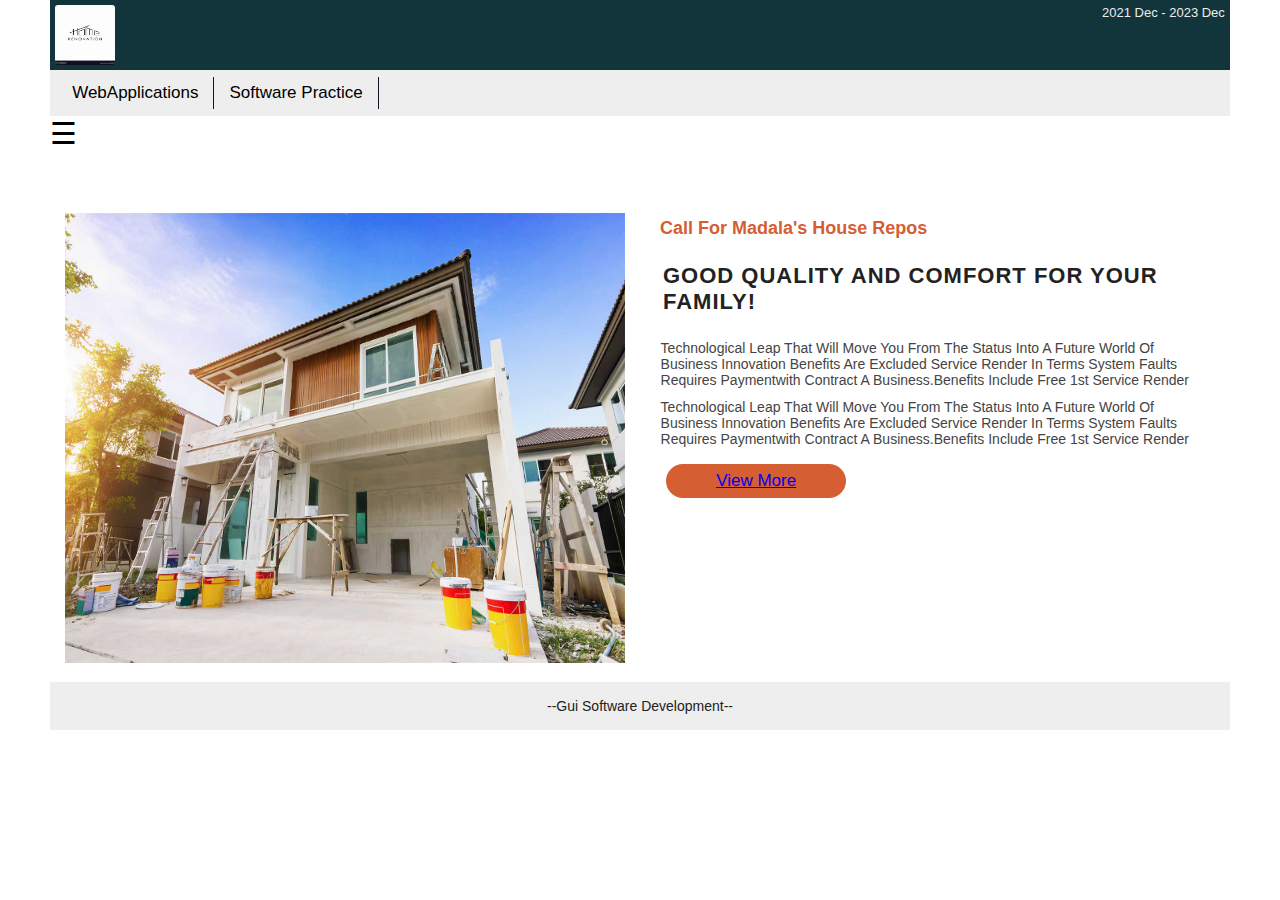
<file: index.html>
<!DOCTYPE html>
<html lang="en">
<head>
    <meta charset="UTF-8">
    <meta name="viewport" content="width=device-width, initial-scale=1.0">
    <title>Home page</title>
</head>
<body>
    <div class="container">
        <!DOCTYPE html>
<html lang="en">
<head>
    <meta charset="UTF-8">
    <meta name="viewport" content="width=device-width, initial-scale=1.0">
    <title>Document</title>
    <link rel="stylesheet" href="index.css">
    <link rel="preconnect" href="https://fonts.googleapis.com">
    <link rel="preconnect" href="https://fonts.gstatic.com" crossorigin>
    <!-- <link rel="stylesheet" href="https://cdn.jsdelivr.net/npm/bootstrap@5.3.2/dist/css/bootstrap.min.css"> -->
    <link rel="stylesheet" href="https://cdnjs.cloudflare.com/ajax/libs/font-awesome/4.7.0/css/font-awesome.min.css"> 
</head>
<body>
    <div class="container">
        <div class="logo">
            <img src="img/logo.jpg" alt="">
            <p>2021 dec - 2023 dec</p>
        </div>
        <div class="logo2">
            <div class="nam">
                <p>webApplications</p>
                <p>software practice</p>
            </div>
           
        </div>
        
        <!-- drop down mwnu -->
        <div class="sidenav" id="mySidenav">
            <a href="#" class="closebtn" onclick="closeNav()">&times;</a>
            <br>
            <div class="link">
                <img src="img/home.jpg" alt=""> <a href="index.html">home</a>
                </div>
        <div class="link">
        <img src="img/houserepo.jpg" alt=""> <a href="status.html">reposesed-houses</a>
        </div>
        <div class="link">
            <img src="img/housesell.jpg" alt=""> <a href="houses.html">listings</a>
        </div>
        </div>
        <span class="menu-logo" onclick="openNav()" style="font-size: 30px;cursor: pointer;">&#9776;</span>
        
<!--  -->

<div class="wrap-container">
    <div class="wrap-about">
        <div class="image-class">
            <img src="img/AdPic.jpg" alt="">
        </div>
        <div class="content-class">
            <div class="content-section">
                <h3>Call for madala's house repos</h3>
                <h1>good quality and comfort for your family!</h1>
                <p>technological leap that will move you from the status into a future world of business innovation
                    benefits are excluded service render in terms system faults requires paymentwith contract a 
                    business.benefits include free 1st service render</p>
                <p>technological leap that will move you from the status into a future world of business innovation
                    benefits are excluded service render in terms system faults requires paymentwith contract a 
                    business.benefits include free 1st service render</p>
            </div>
            <button><a href="status.html">View more</a></button>
        </div>
    </div>
</div>
<!--  -->

<div class="footer">
    <p>--gui software development--</p>
</div>
</div>
<script src="index.js"></script>
</body>
</html>
</file>
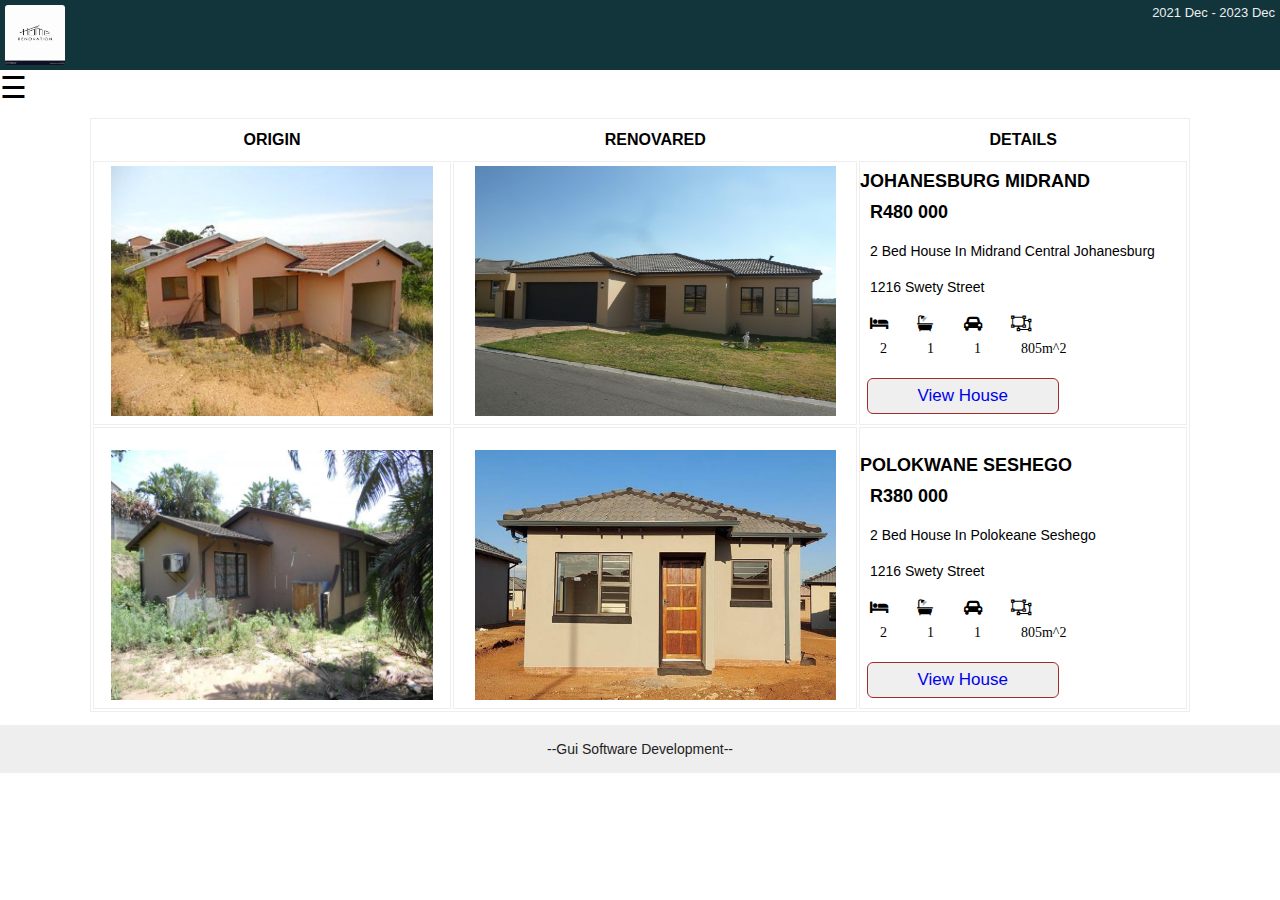
<file: houses.html>
<!DOCTYPE html>
<html lang="en">
<head>
    <meta charset="UTF-8">
    <meta name="viewport" content="width=device-width, initial-scale=1.0">
    <link rel="stylesheet" href="houses.css">
    <link rel="stylesheet" href="https://cdnjs.cloudflare.com/ajax/libs/font-awesome/4.7.0/css/font-awesome.min.css"> 
    <title>Document</title>
</head>
<body>
    <div class="container">
        <div class="logo">
            <img src="img/logo.jpg" alt="">
            <p>2021 dec - 2023 dec</p>
        </div>
      
        
        <!-- drop down mwnu -->
        <div class="sidenav" id="mySidenav">
            <a href="#" class="closebtn" onclick="closeNav()">&times;</a>
            <br>
            <div class="link">
                <img src="img/home.jpg" alt=""> <a href="index.html">home</a>
                </div>
        <div class="link">
        <img src="img/houserepo.jpg" alt=""> <a href="status.html">reposesed-houses</a>
        </div>
        <div class="link">
            <img src="img/housesell.jpg" alt=""> <a href="houses.html">listings</a>
        </div>
        </div>
        <span class="menu-logo" onclick="openNav()" style="font-size: 30px;cursor: pointer;">&#9776;</span>

        <!-- table -->
         <div class="table-container">
            <table>
                <tr>
                    <th>origin</th>
                    <th>renovared</th>
                    <th>details</th>
                </tr>
                <tr>
                    <td><img src="img/house1.jpg" alt=""></td>
                    <td><img src="img/house1Reno.jpg" alt=""></td>
                    <td>
                        <h1>Johanesburg Midrand</h1>
                        <h2>R480 000 </h2>
                        <p>2 bed house in midrand central Johanesburg</p>
                        <p>1216 swety street</p>
                        <div class="icons">
                            <div class="icon-detail">
                                <i class="fa fa-bed"><p>2</p></i>
                                <i class="fa fa-bath"><p>1</p></i>
                                <i class="fa fa-car"><p>1</p></i>
                                <i class="fa fa-object-ungroup"><p>805m^2</p></i>
                            </div>
                        </div>
                        <button><a href="prop1.html">view house</a></button>
                    </td>
                </tr>
                
                <!--  -->
                <tr style="padding-top: 4%;">
                    
                    <td>
                        <br>
                        <img src="img/house3.jpg" alt=""></td>
                    <td><br><img src="img/op.jpg" alt=""></td>
                    <td>
                        <br>
                        <h1>Polokwane seshego</h1>
                        <h2>R380 000 </h2>
                        <p>2 bed house in polokeane seshego</p>
                        <p>1216 swety street</p>
                        <div class="icons">
                            <div class="icon-detail">
                                <i class="fa fa-bed"><p>2</p></i>
                                <i class="fa fa-bath"><p>1</p></i>
                                <i class="fa fa-car"><p>1</p></i>
                                <i class="fa fa-object-ungroup"><p>805m^2</p></i>
                            </div>
                        </div>
                        <button><a href="prop2.html">view house</a></button>
                    </td>
                </tr>
            </table>
         </div>
         <div class="footer">
            <p>--gui software development--</p>
        </div>
    </div>
    <script src="houses.js"></script>
</body>
</html>
</file>
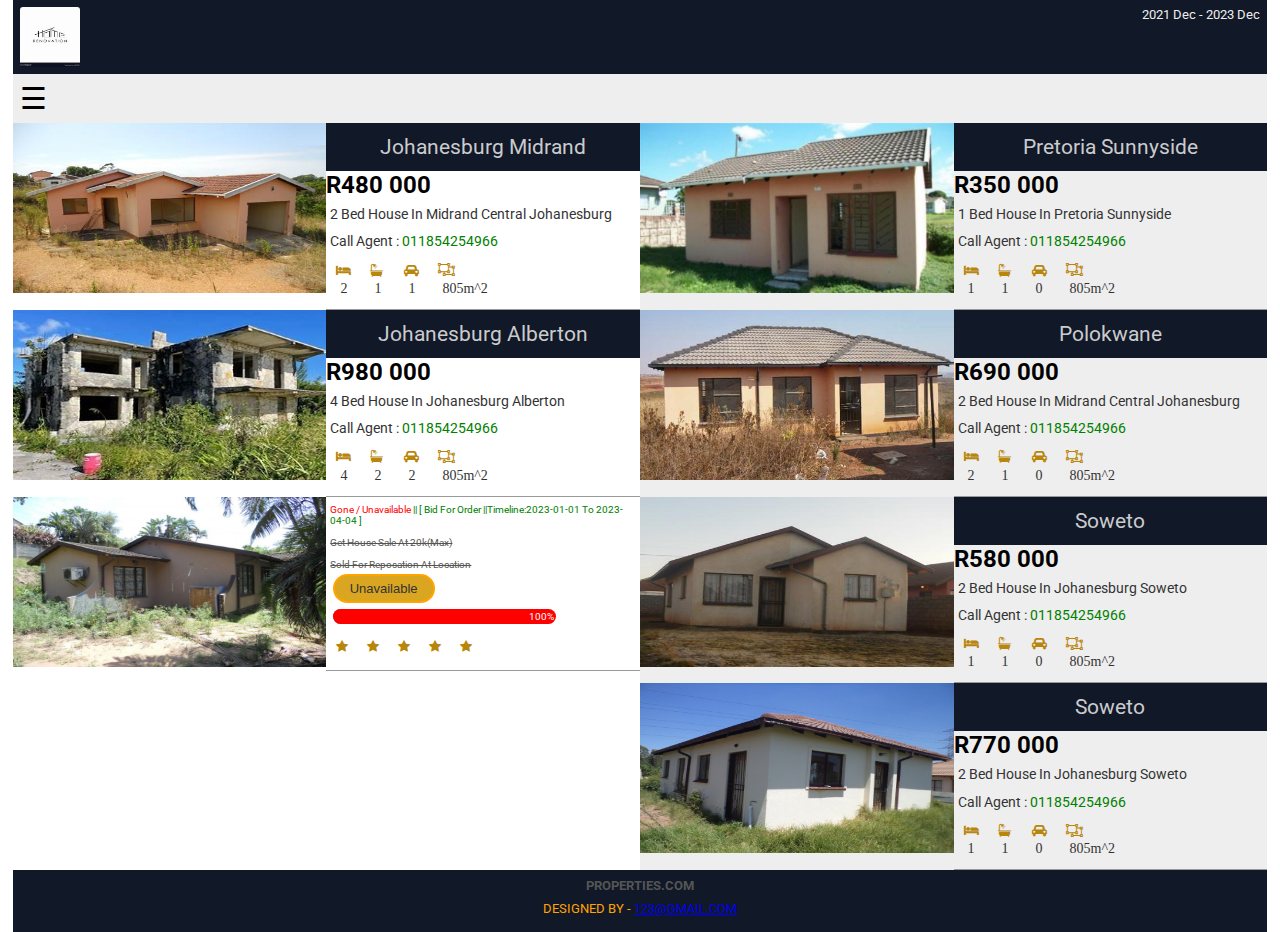
<file: status.html>
<!DOCTYPE html>
<html lang="en">
<head>
    <meta charset="UTF-8">
    <meta name="viewport" content="width=device-width, initial-scale=1.0">
    <title>check status of products</title>
    <link rel="stylesheet" href="status.css">
    <link rel="stylesheet" href="https://cdnjs.cloudflare.com/ajax/libs/font-awesome/4.7.0/css/font-awesome.min.css">
</head>
<body>
    <div class="container">
        <div class="logo">
            <img src="img/logo.jpg" alt="">
            <p>2021 dec - 2023 dec</p>
        </div>
        <div class="logo2">
            <div class="nam">
       <!-- drop down mwnu -->
       <div class="sidenav" id="mySidenav">
        <a href="#" class="closebtn" onclick="closeNav()">&times;</a>
        <br>
        <div class="link">
            <img src="img/home.jpg" alt=""> <a href="index.html">home</a>
            </div>
        <div class="link">
             <img src="img/houserepo.jpg" alt=""> <a href="status.html">reposesed-houses</a>
        </div>
    <div class="link">
        <img src="img/housesell.jpg" alt=""><a href="houses.html">listings</a>
    </div>
 
   
    </div>
    <span class="menu-logo" onclick="openNav()" style="font-size: 30px;cursor: pointer;">&#9776;</span>
    </div>
    </div>
    <!--  -->
        <!--  -->
        <div class="products-main">
       <div class="availables">
        <div class="supply-container">
           
            <div class="sides-container">
                <div class="left-side">
                   <img src="img/house1.jpg" alt="">
                </div>
                <div class="right-side">
                    <h1>Johanesburg Midrand</h1>
                    <h2>R480 000 </h2>
                    <p>2 bed house in midrand central Johanesburg</p>
                    <p>call agent : <span style="color: green;">011854254966</span></p>
                    <div class="icons">
                        <div class="icon-detail">
                            <i class="fa fa-bed"><p>2</p></i>
                            <i class="fa fa-bath"><p>1</p></i>
                            <i class="fa fa-car"><p>1</p></i>
                            <i class="fa fa-object-ungroup"><p>805m^2</p></i>
                        </div>
                    </div>
                </div>
            </div>
            <div class="sides-container">
                <div class="left-side">
                   <img src="img/house2.jpg" alt="">
                </div>
                <div class="right-side">
                    <h1>Johanesburg Alberton</h1>
                    <h2>R980 000 </h2>
                    <p>4 bed house in Johanesburg Alberton</p>
                    <p>call agent : <span style="color: green;">011854254966</span></p>
                    <div class="icons">
                        <div class="icon-detail">
                            <i class="fa fa-bed"><p>4</p></i>
                            <i class="fa fa-bath"><p>2</p></i>
                            <i class="fa fa-car"><p>2</p></i>
                            <i class="fa fa-object-ungroup"><p>805m^2</p></i>
                        </div>
                    </div>
                </div>
            </div>
            <div class="sides-container">
                <div class="left-side">
                   
                   <img src="img/house3.jpg" alt="">
                  
                </div>
                <div class="right-side">
                    <p style="font-size: 10px;color: red;">gone / unavailable <span style="color: green;font-size: 10px;">|| [ bid for order ||timeline:2023-01-01 to 2023-04-04 ]</span></p>
                    <p style="font-size: 10px;"><del>get house sale at 20k(max)</del></p>
                    <p style="font-size: 10px;"><del>sold for reposation at location</del></p>
                    <div class="button">
                        <button style="font-size: 13px;">unavailable</button>
                        <!-- <button><a href="mail.html">bid harvest</a></button> -->
                    </div>
                    <div class="tomato-container plastic" >
                        <div class="sales" style="width: 100%;background-color: red;">100%</div>
                    </div>
                    <div class="icons">
                        <i class=" fa fa-star"></i>
                        <i class=" fa fa-star"></i>
                        <i class=" fa fa-star"></i>
                        <i class=" fa fa-star"></i>
                        <i class=" fa fa-star"></i>
                    </div>
                </div>
            </div>
            <!--  -->
        </div>
        </div>
        <div class="availables2">
        <div class="supply-container">
           
            <div class="sides-container">
                <div class="left-side">
                   <img src="img/house4.jpg" alt="">
                </div>
                <div class="right-side">
                    <h1>Pretoria sunnyside</h1>
                    <h2>R350 000 </h2>
                    <p>1 bed house in Pretoria sunnyside </p>
                    <p>call agent : <span style="color: green;">011854254966</span></p>
                    <div class="icons">
                        <div class="icon-detail">
                            <i class="fa fa-bed"><p>1</p></i>
                            <i class="fa fa-bath"><p>1</p></i>
                            <i class="fa fa-car"><p>0</p></i>
                            <i class="fa fa-object-ungroup"><p>805m^2</p></i>
                        </div>
                    </div>
                </div>
            </div>
            <div class="sides-container">
                <div class="left-side">
                   <img src="img/house5.jpg" alt="">
                </div>
                <div class="right-side">
                    <h1>polokwane</h1>
                    <h2>R690 000 </h2>
                    <p>2 bed house in midrand central Johanesburg</p>
                    <p>call agent : <span style="color: green;">011854254966</span></p>
                    <div class="icons">
                        <div class="icon-detail">
                            <i class="fa fa-bed"><p>2</p></i>
                            <i class="fa fa-bath"><p>1</p></i>
                            <i class="fa fa-car"><p>0</p></i>
                            <i class="fa fa-object-ungroup"><p>805m^2</p></i>
                        </div>
                    </div>
                </div>
            </div>
            <div class="sides-container">
                <div class="left-side">
                   <img src="img/house6.jpg" alt="">
                </div>
                <div class="right-side">
                    <h1>soweto</h1>
                    <h2>R580 000 </h2>
                    <p>2 bed house in Johanesburg soweto</p>
                    <p>call agent : <span style="color: green;">011854254966</span></p>
                    <div class="icons">
                        <div class="icon-detail">
                            <i class="fa fa-bed"><p>1</p></i>
                            <i class="fa fa-bath"><p>1</p></i>
                            <i class="fa fa-car"><p>0</p></i>
                            <i class="fa fa-object-ungroup"><p>805m^2</p></i>
                        </div>
                    </div>
                </div>
            </div>
            <div class="sides-container">
                <div class="left-side">
                   <img src="img/house7.jpg" alt="">
                </div>
                <div class="right-side">
                    <h1>soweto</h1>
                    <h2>R770 000 </h2>
                    <p>2 bed house in Johanesburg soweto</p>
                    <p>call agent : <span style="color: green;">011854254966</span></p>
                    <div class="icons">
                        <div class="icon-detail">
                            <i class="fa fa-bed"><p>1</p></i>
                            <i class="fa fa-bath"><p>1</p></i>
                            <i class="fa fa-car"><p>0</p></i>
                            <i class="fa fa-object-ungroup"><p>805m^2</p></i>
                        </div>
                    </div>
                </div>
            </div>
        </div>
       </div> 

       
        </div>
        <div class="footer">
            <h1>properties.com</h1>
              <p>Designed By - <a href="#">123@gmail.com</a></p>
          </div>
    </div>
    <script src="status.js"></script>
</body>
</html>
</file>
<file: index.css>
*{
    margin: 0;
    padding: 0;
}
.container{
    margin: 0% 2%;
    /* border: 2px solid black; */
    font-family: "Roboto", sans-serif;
  font-weight: 400;
  font-style: normal;
}
@media (max-width:500px){
    .container{
   margin: 1% 1%;
    }
 }
.logo{
    display: flex;
    justify-content: space-between;
    padding: 5px;
    background-color: #12343b;
}
.logo img{
    width: 60px;
    height: 60px;
    border-radius: 3px;
}
.logo p{
    color: #eee;
    font-size: 13px;
    text-transform: capitalize;
}
.logo2{
    display: flex;
    justify-content: space-between;
    padding: 7px;
    background-color: #eee;
  
}
@media (max-width:500px){
    .logo2{
        display:none;
        width: 100%;
    }
}
.nam {
    display: flex;
    justify-content: space-between;
}
@media (max-width:500px){
    .nam{
        justify-content: center;
     
    }
}
.nam p{
    font-size: 17px;
    border-right: 1px solid #111827;
    text-transform: capitalize;
    padding: 6px 15px;
}
.nam-link{
    display: flex;
}
@media (max-width:500px){
    .nam-link{
      margin-top: 2%;
    }
}
.nam-link a{
    padding: 6px 15px;
    text-decoration: none;
    color: #444;
    font-size: 18px;
}
@media (max-width:500px){
    .nam-link a{
        border: 1px solid #888;
        background-color: #EEE;
        font-size: 14px;
        text-transform: capitalize;
        padding: 4px;
        font-weight: 300;
    }
}
/* nav menu */
/*  */
.menu-logo{
    display: block;
}
@media (max-width:500px){
    .menu-logo{
    display: block;
    }
 }
 .sidenav{
    height: 100%;
    width: 0;
    position: absolute;
    overflow-x: hidden;
    z-index: 1;
    top: 10%;
    left:1%;
    background-color: #eee;
    transition: 0.5s;
    display: block;
    padding-top: 60px;
 }
 @media (max-width:500px){
    .sidenav{
        display: block;
    }
 }
 
.sidenav .closebtn{
        position: absolute;
        top: 0%;
        right: 0px;
        font-size: 36px;
        margin-left: 10px;
        color:#eee;
        text-align: right;
        width: fit-content;
        background-color: rgb(215, 80, 80);
        border: 2px solid rgb(215, 80, 80);
        
}
@media (max-width:500px){
    .sidenav .closebtn{
        top: 0%;
        right:0px;
        font-size: 36px;
        margin-left: 10px;
        color:#eee;
        text-align: right;
        width: fit-content;
        background-color: rgb(215, 80, 80);
        border: 2px solid rgb(215, 80, 80);
    }
 }
 .sidenav .link{
    padding: 14px;
    border-bottom: 0.2px solid #dddddd;
    width: 98%;
    margin-top: 1%;
    display: flex;
    justify-content: center;
 }
 @media (max-width:500px){
    .sidenav .link{
    padding: 6px;
    border-bottom: 0.2px solid #dddddd;
    margin-top: 0%;
    }
 }

.sidenav a{
   
    font-size: 19px;
    text-transform: capitalize;
    font-family: Cambria, Cochin, Georgia, Times, 'Times New Roman', serif;
    font-weight: 400;
    /* color:#333; */
    text-decoration: none;
    text-align: left;
    align-items: left;
    padding: 10px;
    width: 100%;
    padding-top: 1%;
    color: #444;
    
    
}
@media (max-width:500px){
    .sidenav a{
       display: block;
       margin-top: 1%;
       padding: 17px; 
       color: #555;
       border-bottom: 0.2px solid #eee;
       /* background-color: #EEE; */
       text-align: left;
    }
}
.sidenav .link:hover{
    /* text-decoration: underline; */
    color: #f1f1f1;
    background-color: royalblue;
}
@media (max-width:500px){
    .sidenav .link:hover{
   background-color: #ffff;
   color: #eee;
    }
 }
.sidenav .link img{
    width: 40px;
    height: 40px;
    border-radius: 100px;
}

/* wrap image content css code goes here */

.wrap-container{
    width: 100%;
    margin-top: 4%;
}
.wrap-about{
    width: 100%;
    display: flex;
}
@media (max-width:500px){
    .wrap-about{
        display: block;
    }
}
.image-class{
    width: 50%;
    padding: 15px;
}
@media (max-width:500px){
    .image-class{
        width: 98%;
        padding-bottom: 3%;
    }
}
.image-class img{
    width: 100%;
    height: 50vh;
}
@media (max-width:500px){
    .image-class{
        width: 98%;
        height: 40vh;
    }
}
.content-class{
    width: 50%;
    padding: 15px;
}
@media (max-width:500px){
    .content-class{
        width: 100%;
        margin-top: 3%;
    }
}
.content-section{
    width: 100%;
}
@media (max-width:500px){
    .content-section{
        padding-top: 3%;
    }
}
.content-section h3{
    text-transform: capitalize;
    font-size: 18px;
    padding: 5px;
    text-align: left;
    font-family:'Roboto', sans-serif;
    color: rgb(213, 94, 50);
}
@media (max-width:500px){
    .content-section h3{
        margin-top: 6%;
    }
}
.content-section h1{
    text-align: left;
    text-transform: uppercase;
    font-size: 22px;
    padding: 8px;
    font-weight: 600;
    font-family:'Roboto', sans-serif;
    color:#222;
    letter-spacing: 1px;
    margin-bottom: 3%;
    margin-top: 2%; 
}
.content-section p{
    margin: 2% 1%;
    text-align: left;
    font-family:'Roboto', sans-serif;
    font-weight: 400;
    text-transform: capitalize;
    font-size: 14px;
    color:#444;
}
.content-class button{
    font-size: 17px;
    text-transform: capitalize;
    font-family:'Roboto', sans-serif;
    background-color:rgb(213, 94, 50);
    border: rgb(213, 94, 50);
    color: #ffffffff;
    border-radius: 100px;
    padding: 7px 50px;
    margin-top: 1%;
    margin-left: 2%;
}

/*  */
.footer{
    padding: 10px;
    background-color: #eee;
  
}
.footer p{
    padding: 6px;
    text-transform: capitalize;
    font-size: 14px;
    text-align: center;
    color: #222;
}
</file>
<file: houses.css>
*{
    margin: 0;
    padding: 0;
}
.container{
    margin: 0% 0%;
    width: 100%;
    /* border: 2px solid black; */
    font-family: "Roboto", sans-serif;
  font-weight: 400;
  font-style: normal;
}
.logo{
    display: flex;
    justify-content: space-between;
    padding: 5px;
    background-color: #12343b;
}
.logo img{
    width: 60px;
    height: 60px;
    border-radius: 3px;
}
.logo p{
    color: #eee;
    font-size: 13px;
    text-transform: capitalize;
}

/* nav menu */
/*  */
.menu-logo{
    display: block;
}
@media (max-width:500px){
    .menu-logo{
    display: block;
    }
 }
 .sidenav{
    height: 100%;
    width: 0;
    position: absolute;
    overflow-x: hidden;
    z-index: 1;
    top: 10%;
    left:1%;
    background-color: #eee;
    transition: 0.5s;
    display: block;
    padding-top: 60px;
 }
 @media (max-width:500px){
    .sidenav{
        display: block;
        justify-content: left;
        left: 0%;
    }
 }
 
.sidenav .closebtn{
        position: absolute;
        top: 0%;
        right: 0px;
        font-size: 36px;
        margin-left: 10px;
        color:#eee;
        text-align: right;
        width: fit-content;
        background-color: rgb(215, 80, 80);
        border: 2px solid rgb(215, 80, 80);
        
}
@media (max-width:500px){
    .sidenav .closebtn{
        top: 0%;
        right:0px;
        font-size: 36px;
        margin-left: 10px;
        color:#eee;
        text-align: right;
        width: fit-content;
        background-color: rgb(215, 80, 80);
        border: 2px solid rgb(215, 80, 80);
    }
 }
 .sidenav .link{
    padding: 14px;
    border-bottom: 0.2px solid #dddddd;
    width: 98%;
    margin-top: 1%;
    display: flex;
    justify-content: center;
 }
 @media (max-width:500px){
    .sidenav .link{
    padding: 6px;
    border-bottom: 0.2px solid #dddddd;
    margin-top: 0%;
    }
 }

.sidenav a{
   
    font-size: 19px;
    text-transform: capitalize;
    font-family: Cambria, Cochin, Georgia, Times, 'Times New Roman', serif;
    font-weight: 400;
    /* color:#333; */
    text-decoration: none;
    text-align: left;
    align-items: left;
    padding: 10px;
    width: 100%;
    padding-top: 1%;
    color: #444;
    
    
}
@media (max-width:500px){
    .sidenav a{
       display: block;
       margin-top: 1%;
       padding: 17px; 
       color: #555;
       border-bottom: 0.2px solid #eee;
       /* background-color: #EEE; */
       text-align: left;
    }
}
.sidenav .link:hover{
    /* text-decoration: underline; */
    color: #f1f1f1;
    background-color: royalblue;
}
@media (max-width:500px){
    .sidenav .link:hover{
   background-color: #ffff;
   color: #eee;
    }
 }
.sidenav .link img{
    width: 40px;
    height: 40px;
    border-radius: 100px;
}
/*  */

.table-container{
   margin: 1% 7%;
}
@media (max-width:500px){
    .table-container{
        margin: 1% 10%;
    }
 }
table{
    border: 0.2px solid #eee;
    width: 100%;
}
@media (max-width:500px){
    table{
        display: block;
        width: 100%;
    }
 }
table th{
    padding: 10px;
    text-transform: uppercase;
}
@media (max-width:500px){
    table th{
    display: none;
        
    }
 }
 table tr{
    width: 100%;
 }
 @media (max-width:500px){
    table tr{
        width: 100%;
    }
 }
table td{
    border: 0.2px solid #eee; 
}
@media (max-width:500px){
    table td{
        display: block;
        width: 100%;
     
    }
 }
table td img{
    width: 90%;
    height: 250px;
    margin: 1% 5%;
}
@media (max-width:500px){
    table td img{
        width: 100%;
        margin: 0% 0%;
        height: 220px;
    }
 }
td h1{
    text-align: left;
    font-size: 18px;
    text-transform: uppercase;
}
td h2{
    text-align: left;
    font-size: 18px;
    text-transform: capitalize;
    padding: 10px;
}
td p{
    font-size: 14px;
    text-transform: capitalize;
    padding: 10px;
}
td button{
    font-size: 17px;
    text-transform: capitalize;
    font-family:'Roboto', sans-serif;
    /* background-color:rgb(213, 94, 50); */
    border: 1px solid brown;
    color: #ffffffff;
    border-radius: 6px;
    padding: 7px 50px;
    margin-top: 1%;
    margin-left: 2%;
}
td button a{
    text-decoration: none;
}
.icons{
    width: 60%;
}
.icon-detail {
    display: flex;
    justify-content: space-between;
}
.icon-detail i{
    padding: 10px;
}
.icon-detail i p{
    padding-top: 10px;
}
/*  */
.footer{
    padding: 10px;
    background-color: #eee;
  
}
.footer p{
    padding: 6px;
    text-transform: capitalize;
    font-size: 14px;
    text-align: center;
    color: #222;
}
</file>
<file: status.css>
@import url('https://fonts.googleapis.com/css2?family=Roboto:ital,wght@0,100;0,400;0,500;1,300&display=swap');
*{
    margin: 0;
    padding: 0;
}
.container{
    margin: 0% 1%;
    font-family: 'Roboto', sans-serif;
}
.logo{
    display: flex;
    justify-content: space-between;
    padding: 7px;
    background-color: #111827;
}
.logo img{
    width: 60px;
    height: 60px;
    border-radius: 3px;
}
.logo p{
    color: #eee;
    font-size: 13px;
    text-transform: capitalize;
}
.logo2{
    display: flex;
    justify-content: space-between;
    padding: 7px;
    background-color: #eee;
    
}
@media (max-width:500px){
    .logo2{
        display: block;
        width: 100%;
    }
}
.nam {
    display: flex;
    justify-content: space-between;
}
@media (max-width:500px){
    .nam{
        justify-content: left;
     
    }
}
.nam p{
    font-size: 17px;
    border-right: 1px solid #111827;
    text-transform: capitalize;
    padding: 6px 15px;
}
.nam-link{
    display: flex;
}
@media (max-width:500px){
    .nam-link{
      margin-top: 2%;
    }
}
.nam-link a{
    padding: 6px 15px;
    text-decoration: none;
    color: #444;
    font-size: 18px;
}
@media (max-width:500px){
    .nam-link a{
        border: 1px solid #888;
        background-color: #EEE;
        font-size: 14px;
        text-transform: capitalize;
        padding: 4px;
    }
}
/* nav menu */
/*  */
.menu-logo{
    display: block;
}
@media (max-width:500px){
    .menu-logo{
    display: block;
    }
 }
 .sidenav{
    height: 100%;
    width: 0;
    position: absolute;
    overflow-x: hidden;
    z-index: 1;
    top: 10%;
    left:1%;
    background-color: #eee;
    transition: 0.5s;
    display: block;
    padding-top: 60px;
 }
 @media (max-width:500px){
    .sidenav{
        display: block;
    }
 }
 
.sidenav .closebtn{
        position: absolute;
        top: 0%;
        right: 0px;
        font-size: 36px;
        margin-left: 10px;
        color:#eee;
        text-align: right;
        width: fit-content;
        background-color: rgb(215, 80, 80);
        border: 2px solid rgb(215, 80, 80);
        
}
@media (max-width:500px){
    .sidenav .closebtn{
        top: 0%;
        right:0px;
        font-size: 36px;
        margin-left: 10px;
        color:#eee;
        text-align: right;
        width: fit-content;
        background-color: rgb(215, 80, 80);
        border: 2px solid rgb(215, 80, 80);
    }
 }
 .sidenav .link{
    padding: 14px;
    border-bottom: 0.2px solid #dddddd;
    width: 98%;
    margin-top: 1%;
    display: flex;
    justify-content: center;
 }
 @media (max-width:500px){
    .sidenav .link{
    padding: 6px;
    border-bottom: 0.2px solid #dddddd;
    margin-top: 0%;
    }
 }

.sidenav a{
   
    font-size: 19px;
    text-transform: capitalize;
    font-family: Cambria, Cochin, Georgia, Times, 'Times New Roman', serif;
    font-weight: 400;
    /* color:#333; */
    text-decoration: none;
    text-align: left;
    align-items: left;
    padding: 10px;
    width: 100%;
    padding-top: 1%;
    color: #444;
    
    
}
@media (max-width:500px){
    .sidenav a{
       display: block;
       margin-top: 1%;
       padding: 17px; 
       color: #555;
       border-bottom: 0.2px solid #eee;
       /* background-color: #EEE; */
       text-align: left;
    }
}
.sidenav .link:hover{
    /* text-decoration: underline; */
    color: #f1f1f1;
    background-color: royalblue;
}
@media (max-width:500px){
    .sidenav .link:hover{
   background-color: #ffff;
   color: #eee;
    }
 }
.sidenav .link img{
    width: 40px;
    height: 40px;
    border-radius: 100px;
}

/*  */
.products-main{
    display: flex;
    /* border: 2px solid red; */
    width: 100%;
    margin-top: 0%;
}
@media (max-width:500px){
    .products-main{
        display: block;
    }
}
.availables{
    /* width: 100%; */
    /* border: 2px solid red; */
    display: flex;
    width: 50%;
    margin: 0%;
}
@media (max-width:500px){
    .availables{
       width: 100%;
    }
}
.availables2{
    /* width: 100%; */
    display: flex;
    width: 50%;
    margin: 0%;
    background-color: #eee;
}
@media (max-width:500px){
    .availables2{
       width: 100%;
    }
}
.supply-container h1{
  
    text-transform: capitalize;
    font-size: 21px;
    color: rgb(201, 203, 205);
    text-align:center;
    margin-top: 0%;
    font-weight: 400;
    padding: 12px;
    background-color: #111827;
}
@media (max-width:500px){
    .supply-container h1{
        text-align: left;
        font-weight: 500;
        margin: 0%;
        font-size: 19px;
        color: #444;
        padding: 9px;
        background-color: transparent;
    }
}
.supply-container{
    width: 100%;
}
.sides-container{
    display: flex;
    width: 100%;
    /* margin-top: 1%; */
    /* border-left: 2px solid rgb(45, 70, 45); */
    
}
.left-side{
    width: 50%;
    
}
.right-side{
    width: 50%;
    border-bottom: 1px solid #999;
}
@media (max-width:500px){
    .right-side{
        margin-left: 1%;
    }
}
.left-side img{
    width: 100%;
    height: 170px;
}
.right-side p{
    text-align: left;
    text-transform: capitalize;
    font-size: 14px;
    color: #333;
    margin-top: 1%;
    padding: 4px;
  
}
@media (max-width:500px){
    .right-side h2{
        margin-left: 1%;
    }
}
.left-side p{
    text-align: left;
    text-transform: capitalize;
    font-size: 14px;
    color: #333;
    margin-top: 1%;
    padding: 4px;
}
@media (max-width:500px){
    .left-side p{
        margin-top: 1px;
        padding: 3px;
    }
}
.button{
    margin-left: 2%;
}
.button button{
    background-color: goldenrod;
    border: 2px solid orange;
    color: #333;
    text-transform: capitalize;
    font-size: 15px;
    padding: 5px 15px;
    border-radius: 100px;
}
@media (max-width:500px){
    .button button{
       padding: 5px 9px;
        
    }
}
.button button a{
    font-size: 15px;
    text-transform: capitalize;
    text-decoration: none;
    color: #eee;
}
.tomato-container{
    background-color: grey;
    /* border: 2px solid red; */
    width: 70%;
    border-radius: 100px;
    margin-bottom: 2%;
    margin-top: 2%;
    margin-left: 2%;
}
.sales{
    background-color: rgb(116,194,92);
    color: white;
    width: 75%;
    padding: 2px;
    text-align: right;
    font-size: 10px;
    border-radius: 100px;
}
.icons{
    padding: 5px;
}
.icons i{
    padding: 5px;
    font-size: 13px;
    margin-right: 5px;
    color: darkgoldenrod;
}
del{
    color: #555;
}
/*  */

/*  */
.footer{
    margin-top: 0vh;
    padding: 8px;
    background-color: #111827;
    /* background-color: rgb(14, 121, 94); */
  }
  .footer h1{
    font-size: 13px;
    text-transform: uppercase;
    text-align: center;
    color: #555;
  }
  .footer p{
    text-transform: uppercase;
    font-size: 13px ;
    text-align: center;
    padding: 8px;
    color:orange;
  }
</file>
